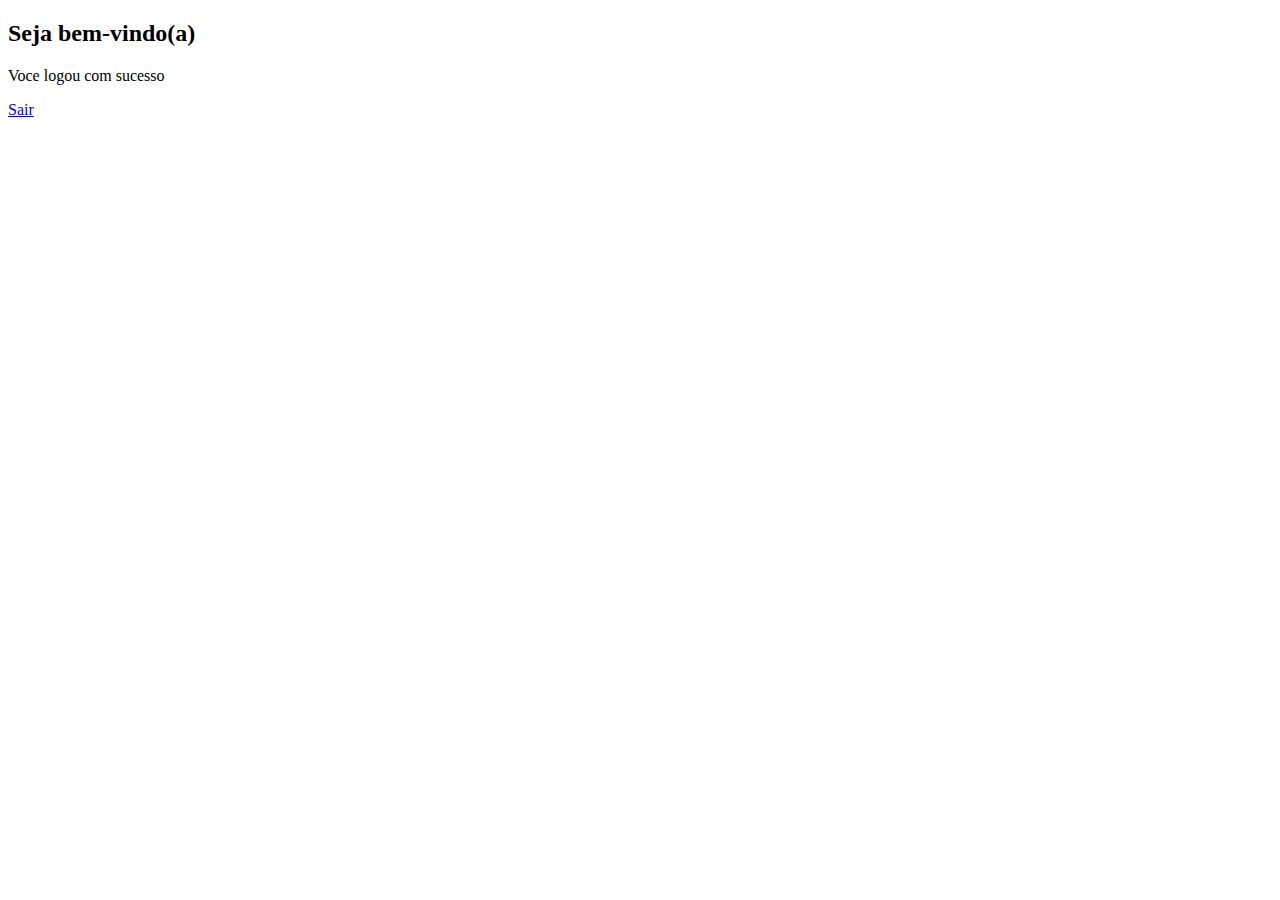
<file: biblioteca/apps/usuario/templates/usuario/welcome.html>
<!DOCTYPE html>
<html lang="pt-br">
    <head>
        <meta charset="UTF-8">
        <meta name="viewport" content="width=device-width, inicial-scale=1.0">
        <title>Biblioteca Virtual</title>
    </head>
    <body>
        <h2>Seja bem-vindo(a)</h2>
        <p>Voce logou com sucesso</p>
        <a href="{% url 'usuario:login' %}">Sair</a>
    </body>
</html>
</file>
